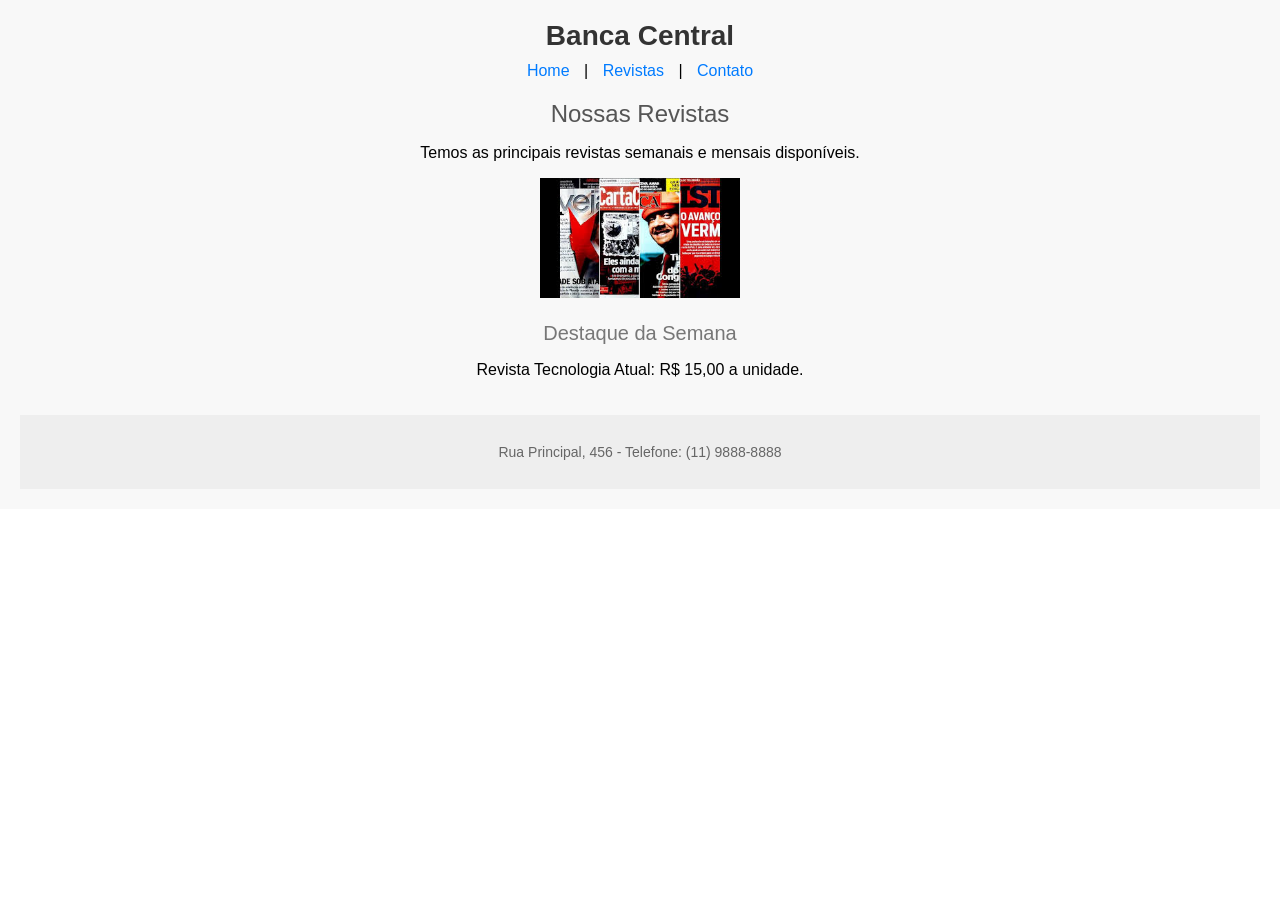
<file: index.html>
<!DOCTYPE html>

<html>

<head>

  <meta charset="UTF-8">

  <title>Banca Central - Home {Inserir o nome aqui}</title>

  <style>

    body { font-family: Arial, sans-serif; margin: 0; padding: 0; }

    #header { background-color: #f8f8f8; padding: 20px; text-align: center; }

    .logo { font-size: 28px; font-weight: bold; color: #333; }

    .menu { margin-top: 10px; }

    .menu a { text-decoration: none; color: #007bff; margin: 0 10px; }

    #content { padding: 20px; }

    .titulo { font-size: 24px; color: #555; margin-bottom: 15px; }

    .subtitulo { font-size: 20px; color: #777; margin-top: 20px; }

    #footer { background-color: #eee; padding: 15px; text-align: center; font-size: 14px; color: #666; }

  </style>

</head>

<body>

  <header id="header">

    <div class="logo">Banca Central</div>

    <div class="menu">

      <a href="index.html">Home</a> | 

      <a href="produtos.html">Revistas</a> | 

      <a href="contato.html">Contato</a>

    </div>

  </div>



  <div id="content">

    <div class="titulo">Nossas Revistas</div>

    <p>Temos as principais revistas semanais e mensais disponíveis.</p>

    <img src="revista.jpg" width="200">

     

    <div class="subtitulo">Destaque da Semana</div>

    <p>Revista Tecnologia Atual: R$ 15,00 a unidade.</p>

  </div>



  <div id="footer">

    <p>Rua Principal, 456 - Telefone: (11) 9888-8888</p>

  </div>

</body>

</html>
</file>
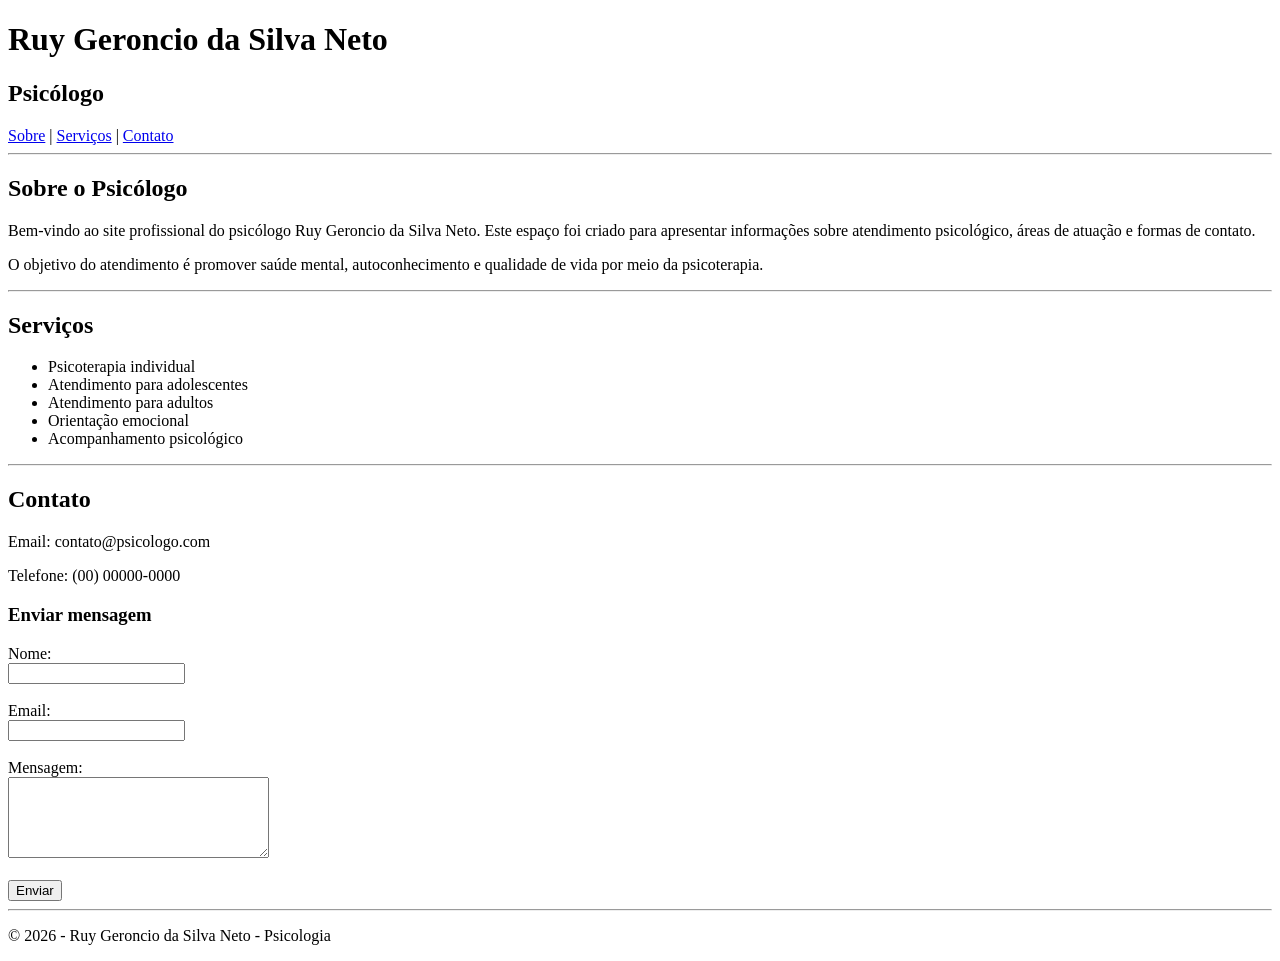
<file: aula_03/index.html>
<!DOCTYPE html>
<html lang="pt-BR">
<head>
<meta charset="UTF-8">

<title>Ruy Geroncio da Silva Neto</title>

<meta name="description" content="Site profissional do psicólogo Ruy Geroncio da Silva Neto. Atendimento psicológico e psicoterapia.">

</head>

<body>

<header>
<h1>Ruy Geroncio da Silva Neto</h1>
<h2>Psicólogo</h2>

<nav aria-label="Menu principal">
<a href="#sobre">Sobre</a> |
<a href="#servicos">Serviços</a> |
<a href="#contato">Contato</a>
</nav>

<hr>
</header>

<main>

<section id="sobre">
<h2>Sobre o Psicólogo</h2>

<p>
Bem-vindo ao site profissional do psicólogo Ruy Geroncio da Silva Neto.
Este espaço foi criado para apresentar informações sobre atendimento
psicológico, áreas de atuação e formas de contato.
</p>

<p>
O objetivo do atendimento é promover saúde mental, autoconhecimento
e qualidade de vida por meio da psicoterapia.
</p>

</section>

<hr>

<section id="servicos">

<h2>Serviços</h2>

<ul>
<li>Psicoterapia individual</li>
<li>Atendimento para adolescentes</li>
<li>Atendimento para adultos</li>
<li>Orientação emocional</li>
<li>Acompanhamento psicológico</li>
</ul>

</section>

<hr>

<section id="contato">

<h2>Contato</h2>

<p>Email: contato@psicologo.com</p>
<p>Telefone: (00) 00000-0000</p>

<h3>Enviar mensagem</h3>

<form>

<label for="nome">Nome:</label><br>
<input type="text" id="nome" name="nome"><br><br>

<label for="email">Email:</label><br>
<input type="email" id="email" name="email"><br><br>

<label for="mensagem">Mensagem:</label><br>
<textarea id="mensagem" name="mensagem" rows="5" cols="30"></textarea><br><br>

<button type="submit">Enviar</button>

</form>

</section>

</main>

<hr>

<footer>
<p>© 2026 - Ruy Geroncio da Silva Neto - Psicologia</p>
</footer>

</body>
</html>
</file>
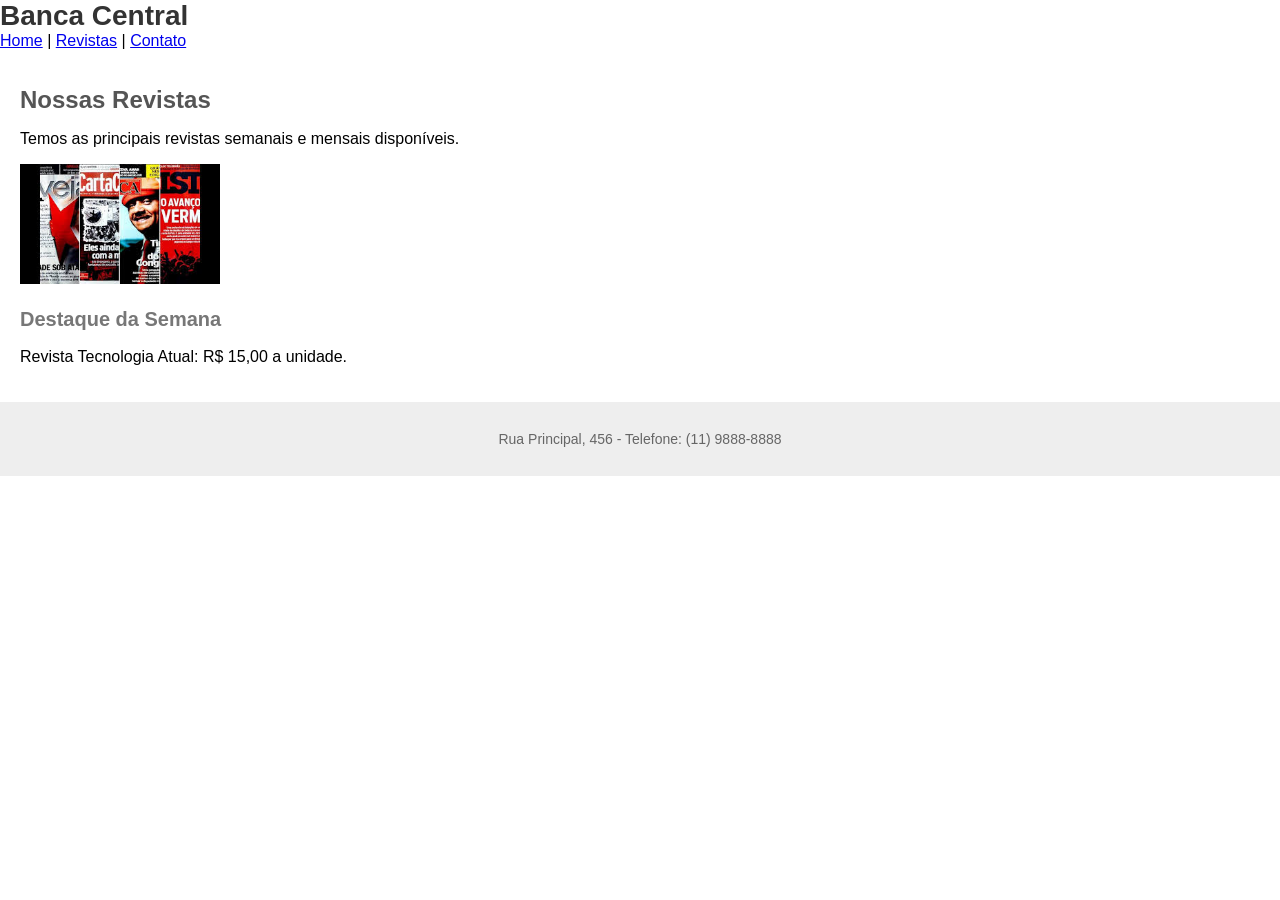
<file: index_refatorado.html>
<!DOCTYPE html>

<html lang="pt-br">

<head>

  <meta charset="UTF-8">

  <title>Banca Central - Home {Ruy Geroncio da Silva Neto}</title>

  <style>

    body { font-family: Arial, sans-serif; margin: 0; padding: 0; }

    #header { background-color: #f8f8f8; padding: 20px; text-align: center; }

    .logo { font-size: 28px; font-weight: bold; color: #333; }

    .menu { margin-top: 10px; }

    .menu a { text-decoration: none; color: #007bff; margin: 0 10px; }

    #content { padding: 20px; }

    .titulo { font-size: 24px; color: #555; margin-bottom: 15px; }

    .subtitulo { font-size: 20px; color: #777; margin-top: 20px; }

    #footer { background-color: #eee; padding: 15px; text-align: center; font-size: 14px; color: #666; }

  </style>

</head>

<body>

  <header>

    <div class="logo">Banca Central</div>

    <nav>

      <a href="index.html">Home</a> | 

      <a href="produtos.html">Revistas</a> | 

      <a href="contato.html">Contato</a>

    </nav>

  </header>



  <div id="content">

    <h1 class="titulo">Nossas Revistas</h1>

    <p>Temos as principais revistas semanais e mensais disponíveis.</p>

    <img alt="Revistas mais lidas" src="revista.jpg" width="200">

     

    <h2 class="subtitulo">Destaque da Semana</h2>

    <p>Revista Tecnologia Atual: R$ 15,00 a unidade.</p>

  </div>



  <div id="footer">

    <p>Rua Principal, 456 - Telefone: (11) 9888-8888</p>

  </div>

</body>

</html>
</file>
